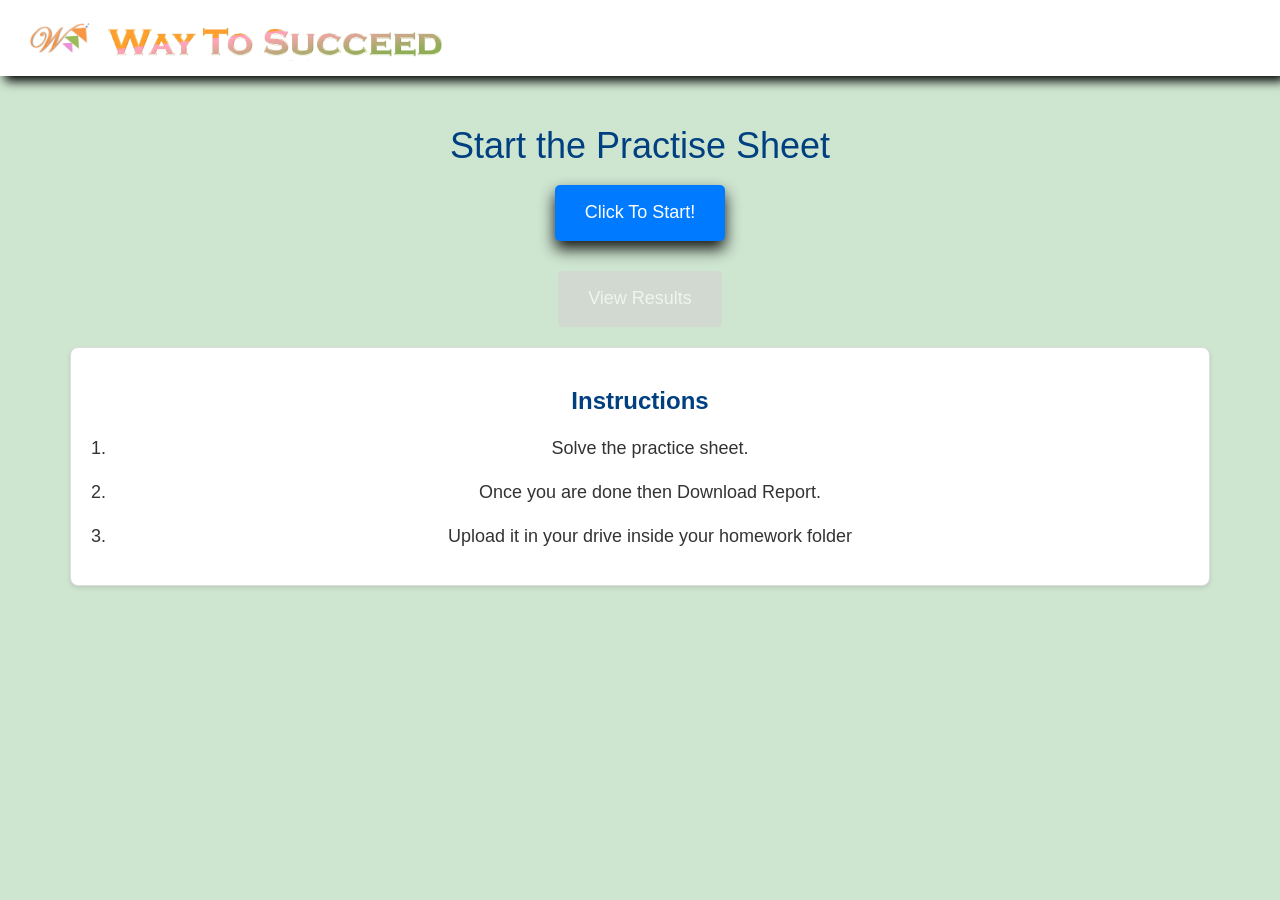
<file: index.html>
<!DOCTYPE html>
<html lang="en">
  <head>
    <meta charset="UTF-8" />
    <meta name="viewport" content="width=device-width, initial-scale=1.0" />
    <title>Topics</title>
    <link rel="icon" type="image/x-icon" href="./assests/logo/Logo_last.png" />
    <link
      rel="stylesheet"
      href="https://maxcdn.bootstrapcdn.com/bootstrap/3.4.0/css/bootstrap.min.css"
    />
    <script src="https://ajax.googleapis.com/ajax/libs/jquery/3.4.1/jquery.min.js"></script>
    <script src="https://maxcdn.bootstrapcdn.com/bootstrap/3.4.0/js/bootstrap.min.js"></script>
    <link rel="stylesheet" href="styles.css" />
    <style>
      /* Custom styles for a better layout and larger buttons */
      body {
        background-color: #CEE5D0;
        font-family: Arial, sans-serif;
      }


      .container {
        margin-top: 30px;
      }

      h1 {
        /* margin-bottom: 30px; */
        color: #004080; /* Dark Blue */
      }

      #buttonContainer {
        display: flex;
        flex-wrap: wrap;
        justify-content: center;
      }

      .btn-large {
    font-size: 18px;
    padding: 15px 30px;
    margin: 10px;
    border-radius: 5px;
    transition: background-color 0.3s, color 0.3s, transform 0.2s, box-shadow 0.2s;
    background-color: #007bff; /* Blue background */
    color: white;
    border: none;
    box-shadow: 0 8px 15px rgba(0, 0, 0, 0.901); /* Soft shadow for 3D effect */
}

.btn-large:hover {
    background-color: #003366; /* Darker Blue */
    color: white;
    transform: translateY(-4px); /* Lifting effect */
    box-shadow: 0 10px 20px rgba(0, 0, 0, 0.3); /* Stronger shadow on hover */
}

      .btn.disabled-btn {
        background-color: #d3d3d3; /* Light Gray */
        border-color: #d3d3d3;
        color: #a9a9a9; /* Dark Gray */
        cursor: not-allowed;
      }

      .btn-view-results {
        font-size: 18px;
        padding: 15px 30px;
        margin-top: 20px;
        border-radius: 5px;
        transition: background-color 0.3s, color 0.3s;
        background-color: #5bc0de; /* Bootstrap's info color */
        color: white;
        border: none;
      }

      .btn-view-results:hover {
        background-color: #31b0d5; /* Darker Bootstrap info color */
      }

      .btn-view-results:disabled {
        background-color: #d3d3d3;
        color: #a9a9a9;
        cursor: not-allowed;
      }

      .instructions-container {
        margin-top: 20px;
        padding: 20px;
        background-color: #ffffff; /* White background for contrast */
        border: 1px solid #ddd; /* Light border for definition */
        border-radius: 8px; /* Rounded corners for a softer look */
        box-shadow: 0 2px 4px rgba(0, 0, 0, 0.1); /* Subtle shadow for depth */
      }

      .instructions-heading {
        color: #004080; /* Dark Blue */
        margin-bottom: 20px;
        font-size: 24px; /* Larger font size for heading */
        font-weight: bold; /* Bold text for emphasis */
      }

      .instructions-list {
        font-size: 18px;
        line-height: 1.6;
        list-style-type: decimal;
        padding-left: 20px; /* Add space for list markers */
      }

      .instructions-list li {
        margin-bottom: 15px; /* Space between list items */
      }

      .instructions-email {
        color: #5bc0de; /* Bootstrap's info color */
        text-decoration: none;
        font-weight: bold; /* Bold text for email */
      }

      .instructions-email:hover {
        color: #31b0d5; /* Darker Bootstrap info color */
        text-decoration: underline;
      }
    </style>
    <script>
      const uniqueKey = "G8_Circumference of circle, semicircle and quarter circle";
      const data = JSON.parse(localStorage.getItem(uniqueKey)) || {};
      console.log(data, "dataindex");

      document.addEventListener("DOMContentLoaded", function () {
        fetch("questions.json")
          .then((response) => response.json())
          .then((data) => {
            populateButtons(data.topics);
            updateViewResultsButton(data.topics);
          })
          .catch((error) =>
            console.error("Error loading the JSON file:", error)
          );
      });

      function populateButtons(topics) {
        const buttonContainer = document.getElementById("buttonContainer");
        buttonContainer.innerHTML = ""; // Clear previous buttons
        console.log(topics, "topics");

        topics.forEach((topic) => {
          const button = document.createElement("button");
          button.className = "btn btn-primary btn-large";
          button.innerText = "Click To Start!";
          button.onclick = () => {
            window.location.href = `questions.html?topic=${encodeURIComponent(
              topic.heading
            )}`;
          };

          const isCompleted =
            localStorage.getItem(uniqueKey) &&
            JSON.parse(localStorage.getItem(uniqueKey))[
              topic.heading + "_completed"
            ];

          if (isCompleted) {
            button.classList.add("disabled-btn");
            button.disabled = true;
          }

          buttonContainer.appendChild(button);
        });
      }

      function updateViewResultsButton(topics) {
        const viewResultsButton = document.getElementById("viewResultsButton");
        const allCompleted = topics.every(topic => {
    const isCompleted = localStorage.getItem(uniqueKey) && JSON.parse(localStorage.getItem(uniqueKey))[topic.heading + '_completed'];
    return isCompleted;
  });

  console.log("all", allCompleted);

  if (allCompleted) {
    viewResultsButton.disabled = false;

  } else {
    viewResultsButton.disabled = true;
  }
      }
    </script>
  </head>
  <body>
    <header class="header">
      <img src="./assests/logo/Logo.png" alt="Logo" class="logo" />
      <img src="./assests/logo/header.png" alt="Header" class="header-image" />
    </header>
    <main class="container">
      <h1 class="text-center">Start the Practise Sheet</h1>
      <div id="buttonContainer" class="text-center"></div>
      <div class="text-center">
        <!-- <button id="viewResultsButton" class="btn btn-view-results" disabled>
        <a href="graph.html" style="color: white; text-decoration: none;">View Results</a>
      </button> -->
        <button id="viewResultsButton" class="btn btn-view-results" disabled>
          <a href="graph.html" style="color: white; text-decoration: none"
            >View Results</a
          >
        </button>

        <div class="instructions-container">
          <h2 class="text-center instructions-heading">Instructions</h2>
          <ol class="instructions-list">
            <li>Solve the practice sheet.</li>
            <li>Once you are done then Download Report.</li>
            <li>
              Upload it in your drive inside your homework folder
            </li>
          </ol>
        </div>
      </div>
    </main>
    <script>
      function disableDevToolsSilently() {
    // 1️⃣ Disable right-click
    document.addEventListener("contextmenu", e => e.preventDefault());

    // 2️⃣ Disable common DevTools keyboard shortcuts
    document.addEventListener("keydown", function (e) {
      if (
        e.key === "F12" ||
        (e.ctrlKey && e.shiftKey && ["I", "J", "C"].includes(e.key)) ||
        (e.ctrlKey && e.key === "U")
      ) {
        e.preventDefault();
        e.stopPropagation();
        return false;
      }
    });

    // 3️⃣ Disable text selection & copy
    document.body.style.userSelect = "none";
    document.body.style.webkitUserSelect = "none";
    document.body.style.mozUserSelect = "none";

    // 4️⃣ Silent DevTools detection (no alert, no redirect)
    let devtoolsOpen = false;
    const threshold = 160;

    setInterval(() => {
      const widthDiff = window.outerWidth - window.innerWidth;
      const heightDiff = window.outerHeight - window.innerHeight;

      devtoolsOpen = widthDiff > threshold || heightDiff > threshold;

      if (devtoolsOpen) {
        // Silent sabotage
        console.clear();
        debugger;
      }
    }, 800);
  }

  // Call it
  disableDevToolsSilently();
    </script>
  </body>
</html>
</file>
<file: styles.css>
/* General Styles */
body {
    font-family: Arial, sans-serif;
    background-color: #F5F5F5; /* Light gray for background */
    color: #333;
    margin: 0;
    padding: 0;
    font-size: 20px; /* Increased base font size */
  }
  
  
  .header {
    /* width: 100%; */
    box-shadow: 5px 5px 10px rgb(0, 0, 0);
    padding: 5px 30px;
    background-color: white; 
text-align: left;    
  
  }

  .wrong-digit {
  color: red;
  font-weight: bold;
}
/* //////////////////////for mix fraction ////////////////////// */
  /* .mixed-fraction {
  display: inline-flex;
  align-items: center;
  gap: 0.2em;
}

.mixed-fraction .fraction {
  display: flex;
  flex-direction: column;
  align-items: center;
  font-size: 1em;
  line-height: 1;
}

.mixed-fraction .numerator {
  border-bottom: 1px solid #000;
  padding: 0 2px;
}

.mixed-fraction .denominator {
  padding: 0 2px;
} */

.mixed-fraction {
  display: inline-flex;
  align-items: center;
  gap: 0.2em;
  vertical-align: middle;
}

.mixed-fraction .whole {
  min-width: 0.6em; /* Reserve space for alignment */
  text-align: right;
}

.mixed-fraction .fraction {
  display: flex;
  flex-direction: column;
  align-items: center;
  font-size: 1em;
  line-height: 1;
}

.mixed-fraction .numerator {
  border-bottom: 1px solid #000;
  padding: 0 2px;
}

.mixed-fraction .denominator {
  padding: 0 2px;
}


/* ///////////////////////////////////////// */

  
  .logo {
    width: 5%; /* Slightly larger logo */
  }
  img{
    vertical-align: middle;
  }
  
  .header-image {
    width: 30%; 
    height: auto;
    margin-bottom: 10px;
  }
  
  #heading {
    /* margin-top: 25px; */
    /* color: #D6B65B;  */
    font-size: 3rem; /* Larger heading font size */
    font-weight: 600;
  }
  .maindiv{
    margin-top: 1%;
    display: flex;
    gap: 10px;
  }
  .quiz-container {
    margin-top: 40px; /* Increased spacing */
  }
  
  .numdiv {
    font-size: 2.5rem; 
    color: #7A9A5B;
    font-family: Georgia, serif;
  }
  
  .imgdiv{
     margin-left: 2%;
   
  }
  
  #questiondiv {
    
    padding-bottom: 0;
    border-radius: 10px; /* Slightly more rounded corners */

    font-size: 1.8rem; /* Larger font size for questions */
  
    
  }
  
  .menu ul {
    list-style-type: none;
    padding: 0;
  }
  
  .menu li {
    /* margin-bottom: 20px; Increased spacing between options */
    /* font-size: 2rem;  */
    /* color: #D7A2A0; */
    input:hover{
        cursor: pointer;
    }
  }
  
  .btn {
     /* Increased spacing around buttons */
    
  }
  .btnOption{
    font-size: 1.8rem; /* Larger font size for buttons */
    

  }

  .btnButton{
    font-size: 1.7rem; /* Larger font size for buttons */
    background-color: #D5A35F; 
    border-color: #D5A35F; /* Matching border color for buttons */
    color: white;

  }
  
  .btn:hover {
    background-color: #BF6C6C; 
    border-color: #BF6C6C; 
  }
  
  #result {
    margin-top: 20px; /* Increased spacing */
    font-size: 1.8rem; /* Larger font size for results */
    color: #6D8E8F; /* Dark Pastel Teal for result text */
  }
  
  .progress {
    height: 30px; /* Increased height for progress bar */
    margin-top: 20px; /* Increased spacing */
  }
  
  .progress-bar {
    transition: width 0.6s ease;
  }
  
  
  
  .smallbtn {
    margin: 3px; /* Increased spacing */
    font-size: 1.5rem; /* Larger font size for small buttons */
    background-color: #FFDE4D; 
    border-color: #6D8E8F; /* Matching border color for small buttons */
    color: black;
    margin-bottom: 0.5%;
  }
  
  .smallbtn:hover {
    background-color:white; 
    border-color: black; 
    color: black
  }
  
  .highlighted-btn {
    background-color: yellow;
    color: black;
    color: #333;
    background-color: #fff;
    border-color: #ccc;
  }
  
  /* CSS for Answered Button */
.answered-btn {
    background-color: #4CAF50; /* Green background for answered button */
    color: white; /* White text color */
}


.next-btn-progress{
  font-size:x-large;
  background-color: #4CAF50; 
  border-color: black; /* Matching border color for buttons */
  color: white;
  font-weight: 700;
}

/* Increase the size of radio buttons */
input[type="radio"] {
  transform: scale(1.5); /* Adjust the scale value as needed */
  margin-right: 10px; /* Add some space between the radio button and the label */
}

/* Adjust the label to align with the larger radio button */
input[type="radio"] + label {
  font-size: 1.2rem; /* Adjust the font size as needed */
}

/* CSS for displaying fractions in results */
.display-fraction {
  display: inline-flex;
  align-items: center;
  margin: 0 5px;
  vertical-align: middle;
}

.display-fraction .whole-part {
  font-size: 1.2em;
  font-weight: bold;
  margin-right: 5px;
  vertical-align: middle;
}

.display-fraction .fraction-part {
  display: inline-flex;
  flex-direction: column;
  align-items: center;
  text-align: center;
  vertical-align: middle;
  font-size: 1em;
  line-height: 1;
}

.display-fraction .numerator {
  display: block;
  padding: 0 5px;
  margin-bottom: 2px;
  border-bottom: 1px solid #000;
}

.display-fraction .fraction-line {
  display: block;
  padding: 0;
  margin: 0;
  font-family: monospace;
  font-size: 0.8em;
}

.display-fraction .denominator {
  display: block;
  padding: 0 5px;
  margin-top: 2px;
}

/* Ensure fractions display properly in different contexts */
.question-page .display-fraction {
  vertical-align: baseline;
}

/* For better alignment in results display */
br + .display-fraction,
.display-fraction + br {
  vertical-align: middle;
}
</file>
